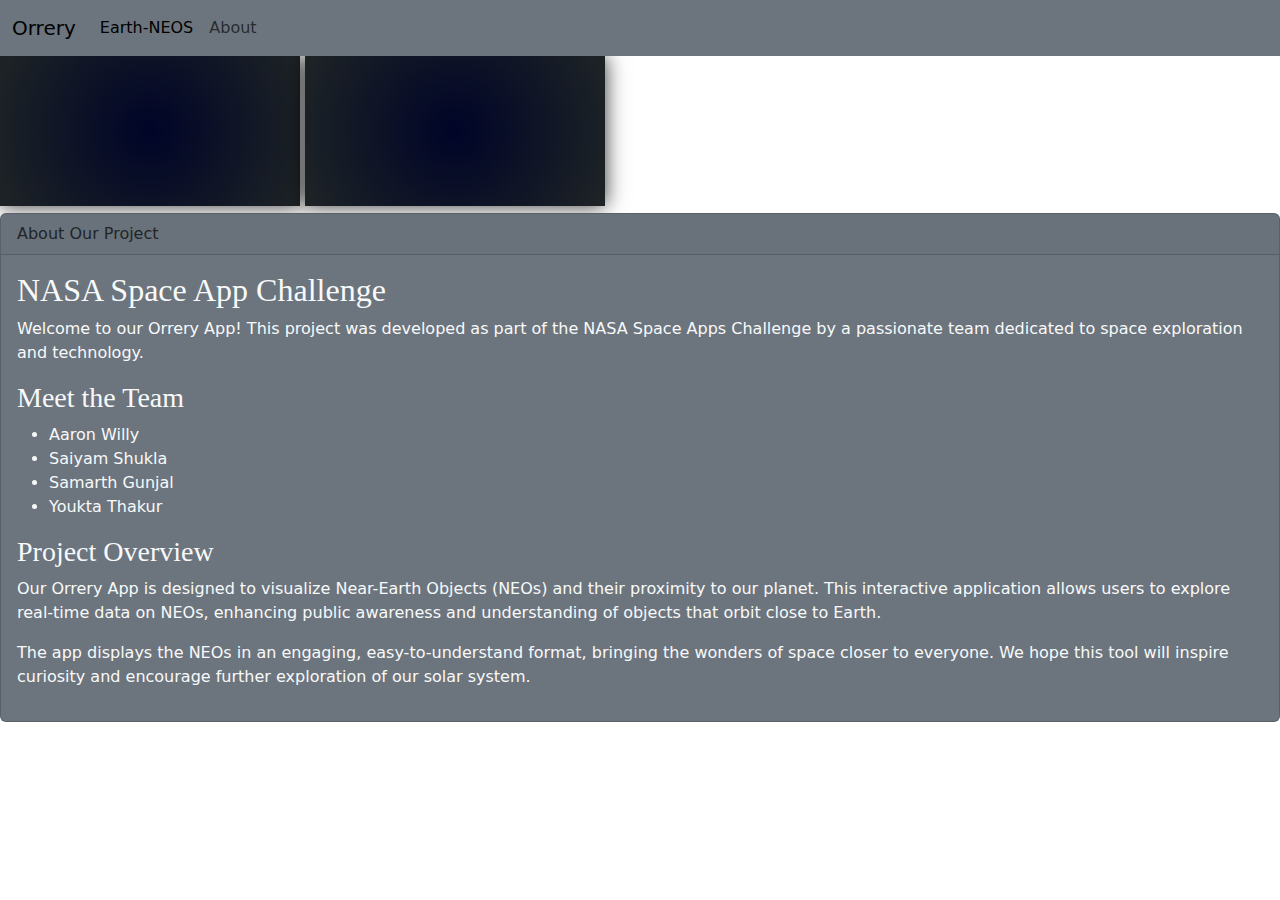
<file: orrery-master/src/earth_neos.html>
<!DOCTYPE html>
<html lang="en">
<head>
    <meta charset="UTF-8">
    <meta name="viewport" content="width=device-width, initial-scale=1.0">
    <link rel="stylesheet" type="text/css" href="css/styleneos.css" />
    <link href="https://cdn.jsdelivr.net/npm/bootstrap@5.3.3/dist/css/bootstrap.min.css" rel="stylesheet" integrity="sha384-QWTKZyjpPEjISv5WaRU9OFeRpok6YctnYmDr5pNlyT2bRjXh0JMhjY6hW+ALEwIH" crossorigin="anonymous">
    <title>Near-Earth Objects and Satellites</title>
</head>
<body>

    <nav class="navbar bg-secondary navbar-expand-lg ">
        <div class="container-fluid">
          <a class="navbar-brand" href="/">Orrery</a>
          <button class="navbar-toggler" type="button" data-bs-toggle="collapse" data-bs-target="#navbarNav" aria-controls="navbarNav" aria-expanded="false" aria-label="Toggle navigation">
            <span class="navbar-toggler-icon"></span>
          </button>
          <div class="collapse navbar-collapse" id="navbarNav">
            <ul class="navbar-nav">
              <li class="nav-item">
                <a class="nav-link active" aria-current="page" href="/earth_neos.html">Earth-NEOS</a>
              </li>
              <li class="nav-item">
                <a class="nav-link" href="#About">About</a>
              </li>
              
            </ul>
          </div>
        </div>
      </nav>

<div class="cont"></div>
    <!-- <h1 class="canvas-text">Near-Earth Objects</h1> -->
    <canvas class="neocan" id="neoCanvas"></canvas>

    <!-- <h1 class="canvas-text canvas-text2">Satellites Near Earth</h1> -->
    <canvas class="neocan" id="neoCanvas2"></canvas>
</div>

    <div id="About" class=" bg-secondary card">
        <div class="card-header">
            About Our Project
        </div>
        <div class="card-body text-light">
            <h2>NASA Space App Challenge</h2>
            <p>Welcome to our Orrery App! This project was developed as part of the NASA Space Apps Challenge by a passionate team dedicated to space exploration and technology.</p>
            <h3>Meet the Team</h3>
            <ul>
                <li>Aaron Willy</li>
                <li>Saiyam Shukla</li>
                <li>Samarth Gunjal</li>
                <li>Youkta Thakur</li>
            </ul>
            <h3>Project Overview</h3>
            <p>Our Orrery App is designed to visualize Near-Earth Objects (NEOs) and their proximity to our planet. This interactive application allows users to explore real-time data on NEOs, enhancing public awareness and understanding of objects that orbit close to Earth.</p>
            <p>The app displays the NEOs in an engaging, easy-to-understand format, bringing the wonders of space closer to everyone. We hope this tool will inspire curiosity and encourage further exploration of our solar system.</p>
        </div>
      </div>

    <script type="text/javascript" src="js/neo.js"></script>
    <script src="https://cdn.jsdelivr.net/npm/bootstrap@5.3.3/dist/js/bootstrap.bundle.min.js" integrity="sha384-YvpcrYf0tY3lHB60NNkmXc5s9fDVZLESaAA55NDzOxhy9GkcIdslK1eN7N6jIeHz" crossorigin="anonymous"></script>
</body>
</html>
</file>
<file: orrery-master/src/css/styleneos.css>
.neocan {
    max-width: 100%;
    height: auto;
    background: radial-gradient(circle at center, #000428, #1e2425); /* Galaxy-like background */
    box-shadow: 0 0 20px rgba(0, 0, 0, 0.8);
}

body {
    font-family: 'Roboto', sans-serif;
}

h1, h2, h3 {
    font-family: 'Merriweather', serif;
}
.cont{
    display: flex;
}
</file>
